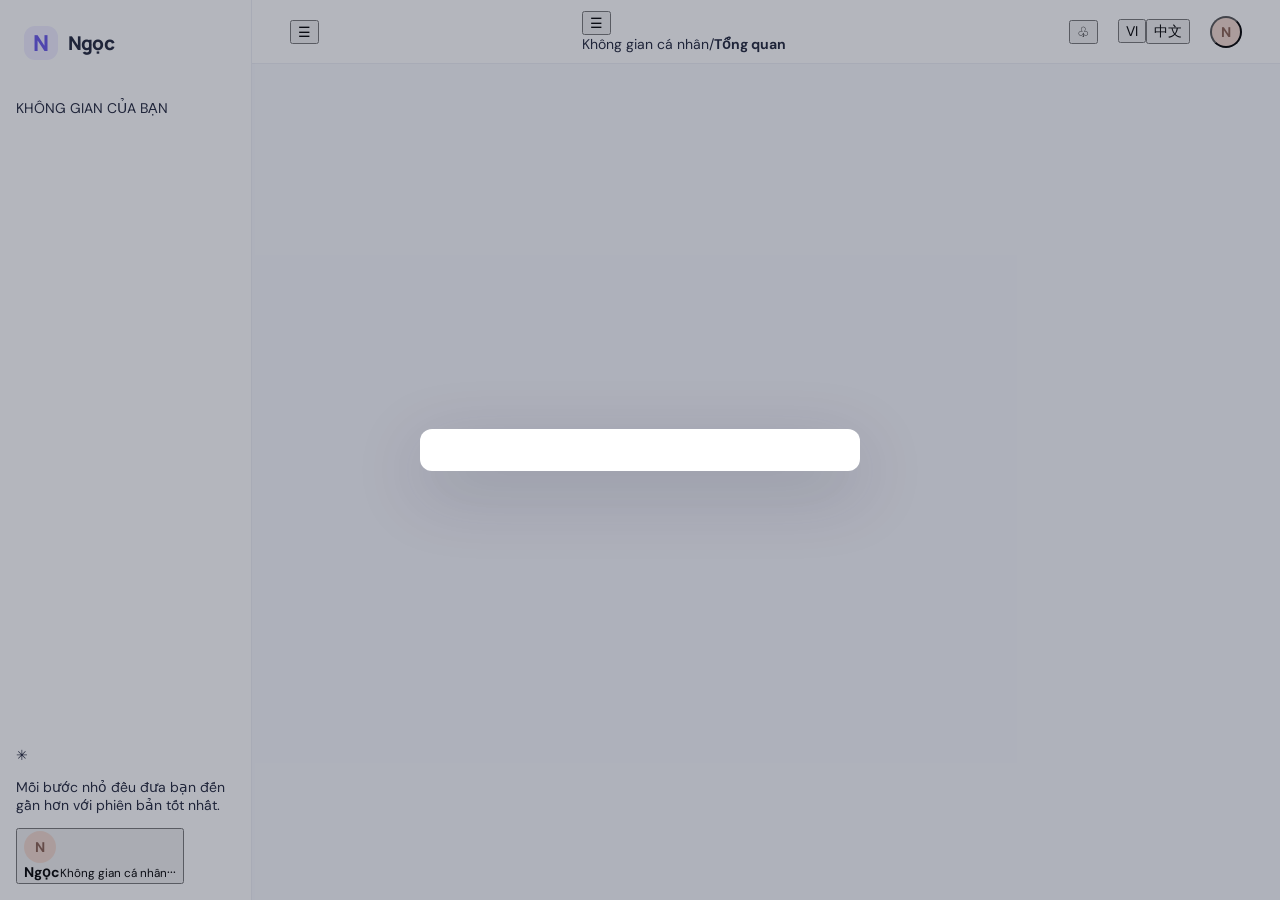
<file: index..html>
<!doctype html>
<html lang="vi">
<head>
  <meta charset="UTF-8" />
  <meta name="viewport" content="width=device-width, initial-scale=1.0" />
  <meta name="theme-color" content="#202a36" />
  <meta name="description" content="Không gian quản lý cá nhân của Ngọc — công việc, mục tiêu, dự án và học tập." />
  <title>Ngọc — Personal Space</title>
  <link rel="preconnect" href="https://fonts.googleapis.com">
  <link rel="preconnect" href="https://fonts.gstatic.com" crossorigin>
  <link href="https://fonts.googleapis.com/css2?family=DM+Sans:wght@400;500;600;700&family=Manrope:wght@400;500;600;700;800&family=Noto+Sans+SC:wght@400;500;600;700&display=swap" rel="stylesheet">
  <link rel="stylesheet" href="style.css" />
</head>
<body>
  <div class="ambient-garden" aria-hidden="true">
    <span class="floating-bloom bloom-a"><i></i></span>
    <span class="floating-bloom bloom-b"><i></i></span>
    <span class="floating-bloom bloom-c"><i></i></span>
    <span class="floating-bloom bloom-d"><i></i></span>
    <span class="floating-butterfly butterfly-a"><i class="wing wing-left"></i><i class="wing wing-right"></i><i class="butterfly-body"></i></span>
    <span class="floating-butterfly butterfly-b"><i class="wing wing-left"></i><i class="wing wing-right"></i><i class="butterfly-body"></i></span>
    <span class="floating-butterfly butterfly-c"><i class="wing wing-left"></i><i class="wing wing-right"></i><i class="butterfly-body"></i></span>
  </div>
  <div class="app-shell">
    <aside class="sidebar" id="sidebar">
      <a class="brand" href="#dashboard" aria-label="Ngọc"><span class="brand-mark">N</span><span class="brand-name">Ngọc</span></a>
      <div class="side-label" data-i18n="workspace">KHÔNG GIAN CỦA BẠN</div>
      <nav id="navigation" aria-label="Điều hướng chính"></nav>
      <div class="sidebar-bottom">
        <div class="side-note"><span class="note-orb">✳</span><p data-i18n="sidebarNote">Mỗi bước nhỏ đều đưa bạn đến gần hơn với phiên bản tốt nhất.</p></div>
        <button class="profile-mini" id="profileButton"><span class="avatar avatar-small">N</span><span><strong>Ngọc</strong><small data-i18n="personalSpace">Không gian cá nhân</small></span><span class="profile-dots">···</span></button>
      </div>
    </aside>
    <main class="main-area">
      <header class="topbar">
        <button id="mobileMenu" class="icon-button mobile-menu" aria-label="Mở menu">☰</button>
        <div class="crumb-wrap"><button id="collapseMenu" class="icon-button collapse-menu" aria-label="Thu gọn menu">☰</button><div class="breadcrumb"><span data-i18n="breadcrumb">Không gian cá nhân</span><span class="crumb-sep">/</span><strong id="crumbCurrent">Tổng quan</strong></div></div>
        <div class="top-actions">
          <div class="date-chip" id="todayChip" aria-label="Ngày hôm nay"></div>
          <button class="icon-button notification-button" id="notificationButton" aria-label="Thông báo">♧<i></i></button>
          <div class="language-switch" aria-label="Chọn ngôn ngữ"><button data-lang="vi">VI</button><span></span><button data-lang="zh">中文</button></div>
          <button class="avatar avatar-top" id="topAvatar" aria-label="Hồ sơ Ngọc">N</button>
        </div>
      </header>
      <div class="content" id="content"></div>
    </main>
  </div>
  <div class="toast-region" id="toastRegion" aria-live="polite"></div>
  <div class="modal-backdrop" id="modalBackdrop" hidden><section class="modal" role="dialog" aria-modal="true" aria-labelledby="modalTitle"><div id="modalContent"></div></section></div>
  <script src="app.js"></script>
</body>
</html>
</file>
<file: style.css>
:root{--ink:#20253a;--muted:#858ba0;--line:#eceef4;--purple:#6757e8;--soft:#f7f8fc;--green:#299b73;--amber:#c8862a;--red:#d15e68}*{box-sizing:border-box}body{margin:0;background:var(--soft);color:var(--ink);font-family:'DM Sans',sans-serif;font-size:14px}button,input,select{font:inherit}button{cursor:pointer}.app-shell{min-height:100vh}.sidebar{position:fixed;inset:0 auto 0 0;width:252px;background:#fff;border-right:1px solid var(--line);padding:26px 16px 16px;display:flex;flex-direction:column;z-index:2}.brand{display:flex;align-items:center;gap:10px;color:var(--ink);text-decoration:none;margin:0 8px 39px;font-family:Manrope,sans-serif;font-size:19px;font-weight:800;letter-spacing:-.8px}.brand-mark{width:34px;height:34px;border-radius:11px;background:#efedff;color:var(--purple);display:grid;place-items:center;font-size:22px}.brand small{display:block;font:700 8px 'DM Sans';letter-spacing:1.25px;color:#9a9daf;margin-top:1px}.workspace-label,.nav-label{font-size:9px;font-weight:700;letter-spacing:1.2px;color:#a1a5b4;padding:0 11px 10px}.workspace{height:57px;display:flex;align-items:center;gap:10px;background:#fafaff;border:1px solid #f0eff9;border-radius:10px;padding:8px;margin-bottom:27px}.ws-icon{width:33px;height:33px;border-radius:9px;background:#eae7ff;color:#6153d7;display:grid;place-items:center;font-weight:700}.workspace b,.profile b{font-size:11px;display:block}.workspace small,.profile small{font-size:10px;color:var(--muted);display:block;margin-top:3px}.chevron{margin-left:auto;color:#9297a9}.nav-label{padding-bottom:8px}.nav{display:grid;gap:4px}.nav-link{height:41px;padding:0 11px;display:flex;align-items:center;gap:12px;border-radius:8px;text-decoration:none;color:#73798d;font-size:12px;font-weight:500}.nav-link>span:first-child{font-size:17px;width:18px;text-align:center;color:#8c91a3}.nav-link:hover{background:#f8f7ff;color:var(--purple)}.nav-link.active{background:#f0efff;color:#5d4ed5;font-weight:700}.nav-link.active>span:first-child{color:#6555e3}.nav-count{margin-left:auto;background:#fff;color:#7467db;border-radius:10px;padding:2px 7px;font-size:9px;font-style:normal}.lock-icon{margin-left:auto;color:#9c9fb0}.settings-label{margin-top:30px}.sidebar-bottom{margin-top:auto}.help-card{border:1px solid #eeeefd;border-radius:11px;padding:14px;background:linear-gradient(140deg,#fbfaff,#fff)}.help-icon{width:27px;height:27px;background:#efedff;color:#6657df;border-radius:8px;display:grid;place-items:center;margin-bottom:10px}.help-card>b{font-size:11px}.help-card p{font-size:10px;line-height:1.5;color:#8a8ea0;margin:5px 0 8px}.text-button{border:0;background:none;color:#6456de;font-size:10px;padding:0}.profile{border-top:1px solid var(--line);margin-top:16px;padding:15px 4px 0;display:flex;align-items:center;gap:9px}.avatar{width:32px;height:32px;display:grid;place-items:center;border-radius:50%;background:#f1d8cd;color:#885f50;font-weight:700}.dots{margin-left:auto;color:#82889a;font-size:19px}.main-area{margin-left:252px;min-height:100vh}.topbar{height:64px;background:#fff;border-bottom:1px solid var(--line);display:flex;align-items:center;justify-content:space-between;padding:0 38px}.breadcrumbs{display:flex;gap:11px;align-items:center;font-size:11px;color:#9a9eae}.breadcrumbs b{font-weight:600;color:#373c50}.slash{color:#d1d3dd}.top-actions{display:flex;align-items:center;gap:20px}.connection{font-size:10px;color:#83889a;background:#fafbfc;border:1px solid #edf0f4;border-radius:20px;padding:7px 10px}.connection i{display:inline-block;width:6px;height:6px;background:#e2a849;border-radius:50%;margin-right:5px}.icon-btn{border:0;background:none;color:#777d91;font-size:17px;position:relative}.icon-btn em{position:absolute;width:5px;height:5px;background:#e5787c;border-radius:50%;right:1px;top:1px}.small-avatar{width:27px;height:27px;font-size:11px}.content{max-width:1440px;margin:auto;padding:34px 38px 48px}.page-heading{display:flex;align-items:flex-start;justify-content:space-between;margin-bottom:24px}.eyebrow{font-size:10px;color:#969bad;letter-spacing:.3px;margin-bottom:7px}.page-heading h1{font:700 25px Manrope,sans-serif;letter-spacing:-.8px;margin:0}.page-heading p{color:#8a8fa1;font-size:11px;margin:7px 0 0}.heading-actions{display:flex;gap:9px;align-items:center}.btn{border:1px solid #e6e8f0;border-radius:7px;background:#fff;padding:9px 13px;color:#555b6d;font-size:11px;font-weight:600;display:inline-flex;gap:7px;align-items:center}.btn:hover{border-color:#c7c2f5;color:var(--purple)}.btn.primary{background:var(--purple);border-color:var(--purple);color:#fff;box-shadow:0 3px 8px #6757e826}.btn.primary:hover{background:#5849d1}.btn:disabled{background:#e9eaf0;border-color:#e9eaf0;color:#a2a6b3;cursor:not-allowed;box-shadow:none}.metric-grid{display:grid;grid-template-columns:repeat(4,1fr);gap:14px;margin-bottom:18px}.metric{background:#fff;border:1px solid var(--line);border-radius:10px;padding:17px 18px 14px;min-height:115px}.metric-top{display:flex;align-items:center;justify-content:space-between;color:#82889a;font-size:10px}.metric-icon{height:28px;width:28px;border-radius:8px;display:grid;place-items:center;font-size:15px}.metric-icon.purple{background:#f0eeff;color:#7061e5}.metric-icon.blue{background:#eaf3ff;color:#5b8ed6}.metric-icon.green{background:#e9f8f1;color:#43a27d}.metric-icon.orange{background:#fff4e9;color:#d09442}.metric strong{display:block;font:700 25px Manrope;margin-top:9px;letter-spacing:-.6px}.metric-foot{font-size:9px;color:#a1a5b4;margin-top:3px}.metric-foot .positive{color:#37a47c;font-weight:700}.dashboard-grid{display:grid;grid-template-columns:minmax(0,1.65fr) minmax(270px,.95fr);gap:16px}.panel{background:#fff;border:1px solid var(--line);border-radius:10px;overflow:hidden}.panel-head{padding:16px 18px;border-bottom:1px solid #f1f2f6;display:flex;align-items:center;justify-content:space-between}.panel-title{font:700 12px Manrope}.panel-sub{font-size:9px;color:#9da1af;margin-top:4px}.link-button{border:0;background:none;color:var(--purple);font-size:10px;font-weight:600}.task-list{padding:0 18px}.task-row{display:grid;grid-template-columns:1.05fr 1.8fr 100px 76px;align-items:center;gap:12px;padding:14px 0;border-bottom:1px solid #f1f2f6}.task-row:last-child{border-bottom:0}.subject{display:flex;gap:8px;align-items:center;font-size:10px;font-weight:600}.subject-dot{width:7px;height:7px;border-radius:50%;background:#8c7be9}.task-name{font-size:10px;color:#464b5d;line-height:1.45}.task-date{font-size:9px;color:#777d90}.tag{border-radius:20px;padding:4px 7px;font-size:8px;font-weight:600;white-space:nowrap;justify-self:start}.tag.pending{background:#fff5e8;color:#c18935}.tag.approved,.tag.done{background:#eaf8f1;color:#3b9a76}.tag.missing{background:#fff0ef;color:#d16e71}.tag.review{background:#f0efff;color:#7263d8}.deadline-panel{padding-bottom:10px}.deadline-item{display:flex;align-items:center;gap:11px;padding:13px 17px;border-bottom:1px solid #f1f2f6}.date-box{width:37px;height:39px;border-radius:8px;background:#f5f4ff;text-align:center;padding-top:5px;color:#6859de;flex-shrink:0}.date-box b{font:700 14px Manrope;display:block;line-height:16px}.date-box small{font-size:8px;text-transform:uppercase}.deadline-info{min-width:0}.deadline-info b{font-size:10px;display:block;white-space:nowrap;overflow:hidden;text-overflow:ellipsis}.deadline-info small{font-size:9px;color:#9297a7;display:block;margin-top:4px}.deadline-days{margin-left:auto;font-size:8px;color:#ca8c35;white-space:nowrap}.activity-panel{margin-top:16px}.activity-list{padding:7px 18px 11px}.activity{display:flex;gap:11px;padding:9px 0;align-items:flex-start}.activity-icon{width:23px;height:23px;border-radius:7px;background:#f1efff;color:#7162dc;display:grid;place-items:center;font-size:11px;flex-shrink:0}.activity p{font-size:10px;line-height:1.5;margin:0;color:#595e70}.activity small{display:block;color:#a0a4b1;font-size:9px;margin-top:3px}.workflow{display:grid;grid-template-columns:repeat(6,1fr);margin-bottom:22px;background:#fff;border:1px solid var(--line);border-radius:10px;padding:16px 10px}.step{position:relative;text-align:center;padding:0 4px;color:#9a9eae}.step:not(:last-child):after{content:'';position:absolute;height:1px;background:#e6e7ee;left:68%;right:-31%;top:14px}.step.active:not(:last-child):after,.step.done:not(:last-child):after{background:#c8c1ff}.step-num{height:28px;width:28px;border-radius:50%;display:grid;place-items:center;background:#f3f4f8;margin:0 auto 7px;font-size:10px;font-weight:700;position:relative;z-index:1}.step.active .step-num,.step.done .step-num{background:#efedff;color:#6657dd}.step b{font-size:9px;display:block}.step small{font-size:8px;display:block;margin-top:3px;color:#a3a7b4}.step.active b{color:#5647ce}.callout{padding:12px 14px;border:1px solid #edeaff;background:#f8f7ff;border-radius:8px;color:#666087;font-size:10px;line-height:1.5;margin-bottom:16px}.callout strong{color:#5549b8}.section-toolbar{display:flex;justify-content:space-between;align-items:center;padding:13px 17px;border-bottom:1px solid var(--line);gap:10px}.filters{display:flex;gap:8px}.search{border:1px solid #e9eaf0;border-radius:6px;padding:8px 10px;width:210px;font-size:10px;outline:none}.search:focus{border-color:#aaa0ef}.select{border:1px solid #e9eaf0;border-radius:6px;padding:7px 9px;background:#fff;color:#696f80;font-size:10px}.table-wrap{overflow:auto}.data-table{width:100%;border-collapse:collapse;min-width:730px}.data-table th{text-align:left;color:#969baa;font-size:9px;font-weight:600;background:#fcfcfe;padding:12px 15px;border-bottom:1px solid #eff0f5}.data-table td{padding:13px 15px;border-bottom:1px solid #f1f2f6;font-size:10px;vertical-align:middle}.data-table tr:last-child td{border-bottom:0}.data-table .task-cell{font-weight:600;color:#4a4e60;max-width:260px;line-height:1.45}.data-table .source-cell{color:#868b9b}.table-actions{display:flex;gap:7px}.mini-btn{border:1px solid #e8e9ef;background:#fff;border-radius:5px;color:#74798b;padding:5px 8px;font-size:9px}.mini-btn:hover{color:var(--purple);border-color:#c7c2f5}.mini-btn.approve{color:#328e6d}.select-check{accent-color:var(--purple)}.empty{padding:38px;text-align:center;color:#999eac;font-size:11px}.message-list{display:grid;gap:10px;padding:14px}.message-card{border:1px solid #eff0f5;border-radius:8px;padding:14px;display:grid;grid-template-columns:20px 1fr auto;gap:10px}.message-card input{accent-color:var(--purple);margin-top:2px}.message-card h3{font-size:11px;margin:0 0 5px}.message-card p{font-size:10px;line-height:1.55;color:#707587;margin:0}.message-meta{font-size:9px;color:#a0a4b2;margin-top:8px}.message-attachment{display:inline-block;margin-top:8px;padding:5px 8px;border-radius:5px;background:#f7f7fb;color:#767b8b;font-size:9px}.message-tag{font-size:9px;background:#f1efff;color:#6b5cda;padding:4px 7px;border-radius:5px;height:max-content}.export-box{max-width:700px;margin:20px auto;background:white;border:1px solid var(--line);border-radius:12px;padding:26px}.export-lock{width:48px;height:48px;background:#f1efff;border-radius:14px;display:grid;place-items:center;font-size:22px;color:var(--purple);margin-bottom:16px}.export-box h2{font:700 19px Manrope;margin:0 0 8px}.export-box>p{color:#818698;font-size:11px;line-height:1.6}.export-preview{border:1px solid var(--line);border-radius:8px;margin:18px 0;overflow:hidden}.export-preview .data-table{min-width:0}.export-note{background:#fff8ed;border:1px solid #f7ebd6;padding:11px 13px;border-radius:7px;color:#a77a37;font-size:10px;line-height:1.5;margin:14px 0}.form-grid{display:grid;grid-template-columns:1fr 1fr;gap:14px}.field label{display:block;color:#73788a;font-size:10px;font-weight:600;margin-bottom:6px}.field input,.field select{width:100%;border:1px solid #e7e9f0;border-radius:7px;padding:10px;font-size:11px;background:#fff}.setting-section{padding:19px;border-bottom:1px solid #f0f1f5}.setting-section:last-child{border-bottom:0}.setting-section h3{font-size:12px;margin:0 0 5px}.setting-section p{color:#969baa;font-size:10px;margin:0 0 15px}.toggle-row{display:flex;align-items:center;justify-content:space-between;padding:10px 0}.toggle-row b{font-size:10px}.toggle-row small{display:block;font-size:9px;color:#969baa;margin-top:4px}.toggle{width:32px;height:18px;border:0;border-radius:12px;background:#dcdfe7;padding:2px}.toggle:after{content:'';display:block;width:14px;height:14px;border-radius:50%;background:#fff;transition:transform .15s}.toggle.on{background:#7566e4}.toggle.on:after{transform:translateX(14px)}.toast{position:fixed;bottom:24px;left:50%;transform:translate(-50%,20px);background:#252940;color:#fff;border-radius:8px;padding:11px 17px;font-size:11px;box-shadow:0 8px 25px #1820382b;opacity:0;transition:.2s;z-index:10;pointer-events:none}.toast.show{opacity:1;transform:translate(-50%,0)}.modal-backdrop{position:fixed;inset:0;background:#20243a55;display:grid;place-items:center;padding:20px;z-index:9}.modal{width:min(440px,100%);background:#fff;border-radius:12px;padding:21px;box-shadow:0 20px 70px #1c204333}.modal h2{font:700 17px Manrope;margin:0 0 7px}.modal p{font-size:10px;color:#83889a;line-height:1.6}.modal textarea{width:100%;height:95px;border:1px solid #e6e8ef;border-radius:7px;padding:10px;resize:vertical;font:11px 'DM Sans'}.modal-actions{display:flex;justify-content:flex-end;gap:8px;margin-top:15px}.locked{opacity:.75}@media(max-width:1100px){.sidebar{width:220px}.main-area{margin-left:220px}.content{padding:26px 24px}.topbar{padding:0 24px}.task-row{grid-template-columns:1fr 1.6fr 90px 70px}.metric-grid{gap:10px}}@media(max-width:800px){.sidebar{width:64px;padding:18px 9px}.brand{margin:0 auto 34px}.brand>span:last-child,.workspace-label,.workspace,.nav-label,.nav-link:not(.active),.nav-link.active{font-size:0}.brand small,.sidebar .nav-link{font-size:0}.nav-link{justify-content:center;padding:0}.nav-link>span:first-child{font-size:18px}.nav-count,.lock-icon,.sidebar-bottom{display:none}.main-area{margin-left:64px}.metric-grid{grid-template-columns:repeat(2,1fr)}.dashboard-grid{grid-template-columns:1fr}.content{padding:22px 16px}.topbar{padding:0 16px}.workflow{grid-template-columns:repeat(3,1fr);gap:15px}.step:after{display:none}.page-heading h1{font-size:21px}}@media(max-width:520px){.metric{padding:13px;min-height:100px}.metric strong{font-size:21px}.page-heading{gap:10px;flex-direction:column}.heading-actions{width:100%}.top-actions{gap:8px}.connection{font-size:0}.connection i{margin:0}.task-row{grid-template-columns:1fr 1.5fr 72px}.task-row .task-row-source{display:none}.form-grid{grid-template-columns:1fr}.workflow{padding:12px 4px}.step b{font-size:8px}.section-toolbar{align-items:flex-start;flex-direction:column}.search{width:100%}}
</file>
